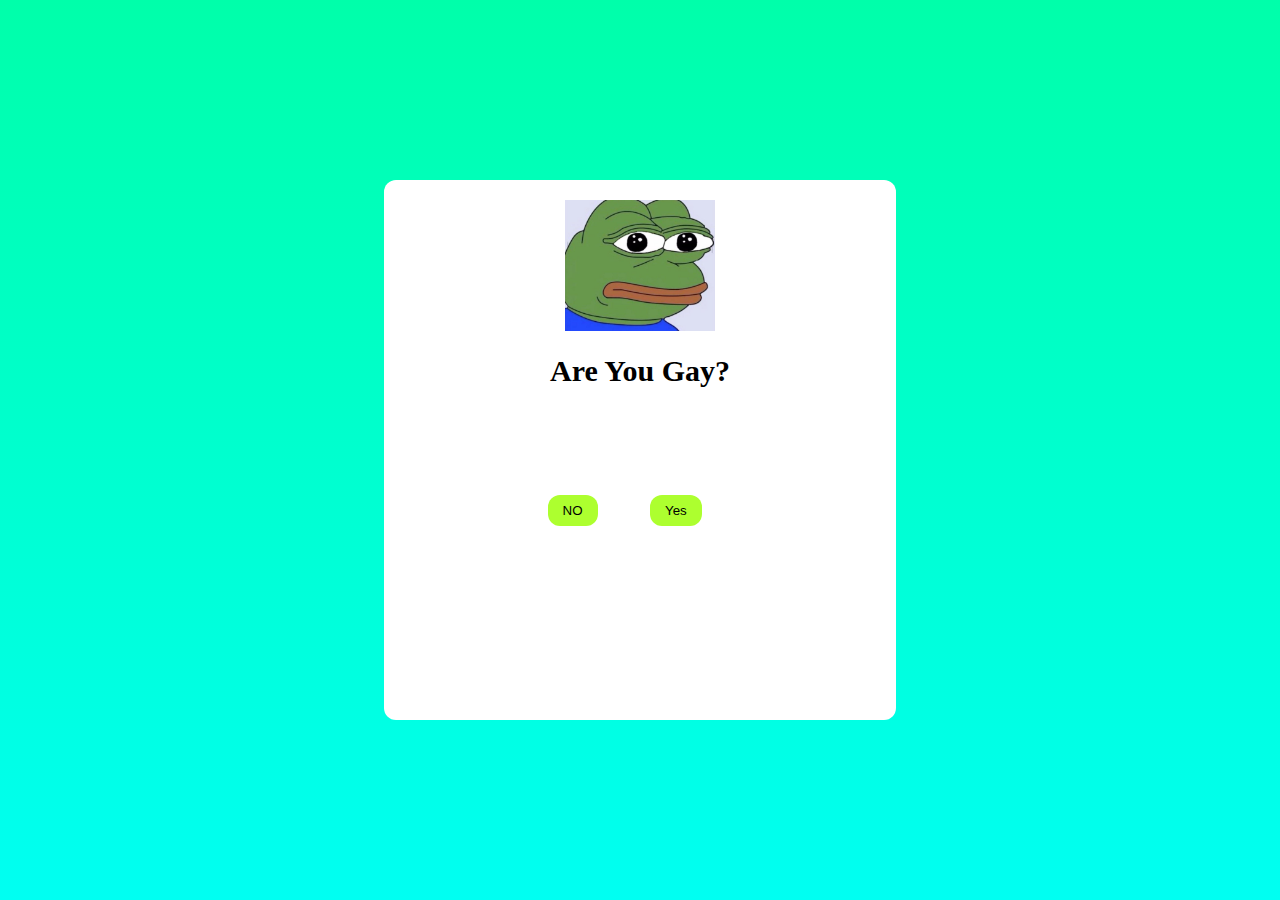
<file: index.html>
<!DOCTYPE html>
<html lang="en">
<head>
    <meta charset="UTF-8">
    <meta name="viewport" content="width=device-width, initial-scale=1.0">
    <title>Prank </title>
    <link rel="stylesheet" href="style.css">
</head>
<body>
    
    <div class="con">
        <form >
           <img src="frog.jpg" alt="">
            <label for=""> Are You Gay?</label>
            <div class="btn-con">
                 <button><a href="next.html">Yes


                 </a></button>
                <button  id="no">NO</button>
            </div>
        </form>
    </div>


    <script src="script.js"></script>
</body>
</html>
</file>
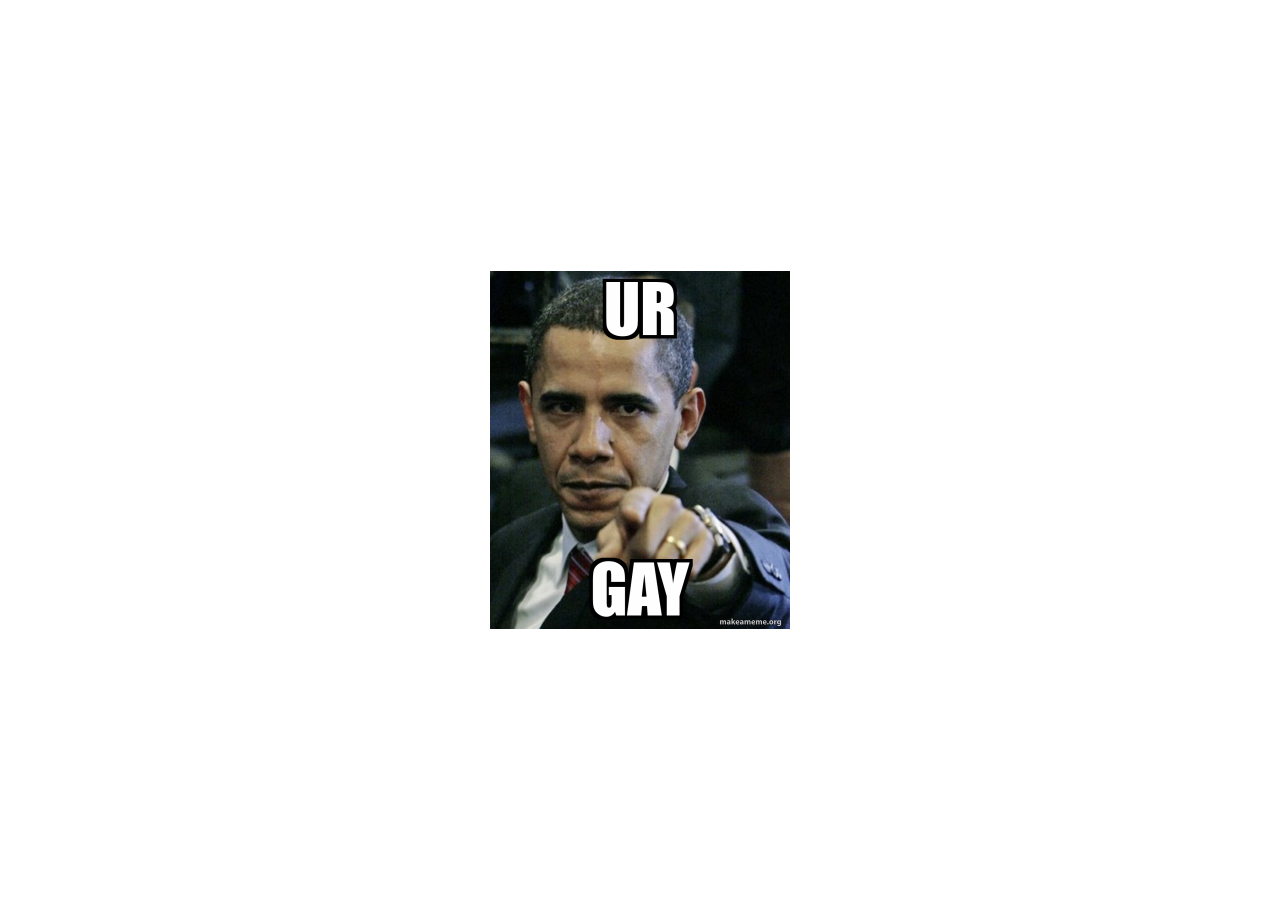
<file: next.html>
<!DOCTYPE html>
<html lang="en">
<head>
    <meta charset="UTF-8">
    <meta name="viewport" content="width=device-width, initial-scale=1.0">
    <title>Gay</title>
    <link rel="stylesheet" href="style.css">
</head>
<body>
    <div class="box">
        <img src="ur-gay-68fdeb241e.jpg" alt="">
    </div>
</body>
</html>
</file>
<file: style.css>
*{
    padding: 0;
    margin: 0;
    box-sizing: border-box;
    text-decoration: none;
}
a{
 color: black;
}
.con{
    height: 100vh;
    width: 100%;
    background: linear-gradient(rgb(0, 255, 170),rgb(0, 255, 242));
    display: flex;
    justify-content: center;
    align-items: center;
}
form{
    height: 60%;
    width: 40%;
    border-radius: 12px;
    background: white;
    color: black;
    display: flex;
    flex-direction: column;
    align-items: center;
    justify-content: start;
    gap: 23px;
    padding: 20px 30px;

}
form input{
    width: 80%;
    padding: 8px 15px;
    border: none;
    outline: none;
    border-radius: 5px;
    background-color: rgb(223, 222, 222);
    box-shadow:  5px 5px 10px rgba(0, 0, 0, 0.205);
    margin-bottom: 10px;
}
form label{
    font-size: 30px;
    text-transform: capitalize;
    font-weight: 600;

}
button{
    padding: 8px 15px;
    border: none;
    outline: none;
    border-radius: 12px;
    background: greenyellow;
    cursor: pointer;
    margin-left: 10px;
    transition: 0.3s;
    position: absolute;
    left: 50%;
    top: 55%;
}
button:active{
    transform: scale(0.9);
}
.btn-con{
    margin-top: 20px;
}
#no{
    left: 42%;
}
form img{
    width: 150px;
}

.box{
    height: 100vh;
    
    width: 100%;
    display: flex;
    justify-content: center;
    align-items: center;
}
.box img{
    width: 300px;
}
</file>
